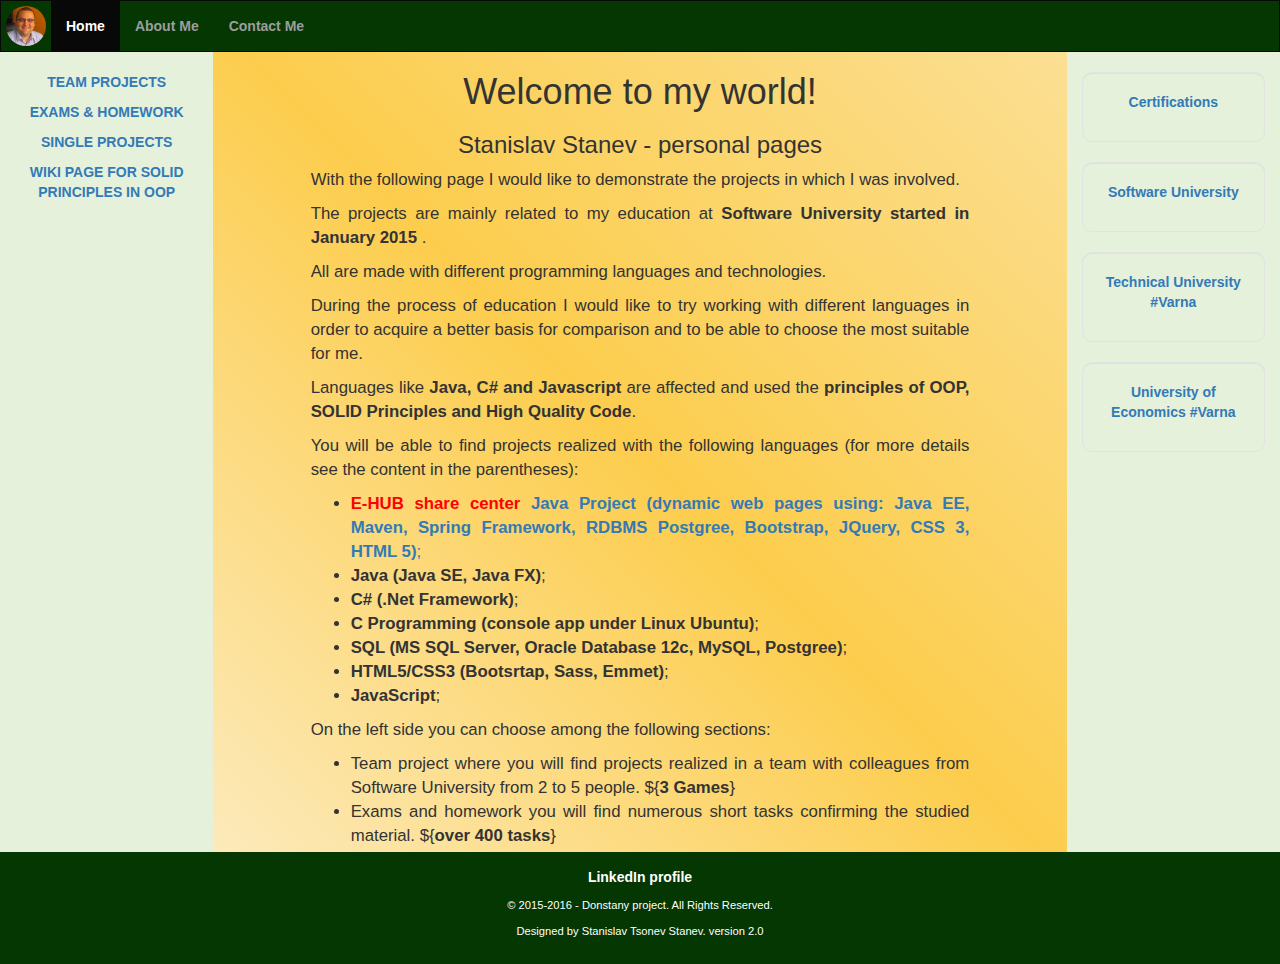
<file: index.html>
<!DOCTYPE html>
<html lang="en">
<head>
    <title>The Personal Page - Stanislav Stanev</title>
    <meta charset="utf-8">
    <meta name="viewport" content="width=device-width, initial-scale=1">
    <!--<link rel="stylesheet" href="http://maxcdn.bootstrapcdn.com/bootstrap/3.3.5/css/bootstrap.min.css">-->
    <link rel="stylesheet" href="bootstrap/bootstrap.min.css">
    <!--<script src="https://ajax.googleapis.com/ajax/libs/jquery/1.11.3/jquery.min.js"></script>-->
    <script src="bootstrap/jquery.min.js"></script>
    <!--<script src="http://maxcdn.bootstrapcdn.com/bootstrap/3.3.5/js/bootstrap.min.js"></script>-->
    <script src="bootstrap/bootstrap.min.js"></script>
    <link rel="stylesheet" href="styles/style.css">

</head>
<body>
<!--Google analitics-->
<script>
    (function(i,s,o,g,r,a,m){i['GoogleAnalyticsObject']=r;i[r]=i[r]||function(){
                (i[r].q=i[r].q||[]).push(arguments)},i[r].l=1*new Date();a=s.createElement(o),
            m=s.getElementsByTagName(o)[0];a.async=1;a.src=g;m.parentNode.insertBefore(a,m)
    })(window,document,'script','//www.google-analytics.com/analytics.js','ga');

    ga('create', 'UA-70471460-2', 'auto');
    ga('send', 'pageview');

</script>
<!--Google analitics-->
<nav class="navbar navbar-inverse">
    <div class="container-fluid">
        <div class="navbar-header">
            <button type="button" class="navbar-toggle" data-toggle="collapse" data-target="#myNavbar">
                <span class="icon-bar"></span>
                <span class="icon-bar"></span>
                <span class="icon-bar"></span>
            </button>
            <a class="navbar-brand" href="#">
                <img src="images/logo.jpg" alt="logo" style="width: 70px; height: 70px;">
            </a>
        </div>
        <div class="collapse navbar-collapse" id="myNavbar">
            <ul class="nav navbar-nav">
                <li class="active"><a href="#">Home</a></li>
                <!--<li><a href="#">All Projects</a></li>-->
                <li><a href="pages/about/about.html">About Me</a></li>
                <li><a href="pages/contacts/contacts.html">Contact Me</a></li>
            </ul>
            <!--<ul class="nav navbar-nav navbar-right">-->
            <!--<li><a href="#"><span class="glyphicon glyphicon-log-in"></span> Login</a></li>-->
            <!--</ul>-->
        </div>
    </div>
</nav>

<div class="wrapper">
    <div class="container-fluid text-center">
        <div class="row content">
            <div class="col-sm-2 sidenav">
                <a href="https://github.com/donstany" target="_blank"><p><strong>TEAM PROJECTS</strong></p></a>
                <a href="https://github.com/donstany/ExamsAndHomework.git" target="_blank"><p><strong>EXAMS & HOMEWORK</strong></p></a>
                <a href="https://github.com/donstany/donstany.github.io" target="_blank"><p><strong>SINGLE PROJECTS</strong></p></a>
                <a href="https://bg.wikipedia.org/wiki/SOLID_(%D0%BE%D0%B1%D0%B5%D0%BA%D1%82%D0%BD%D0%BE-%D0%BE%D1%80%D0%B8%D0%B5%D0%BD%D1%82%D0%B8%D1%80%D0%B0%D0%BD%D0%BE_%D0%BF%D1%80%D0%BE%D0%B3%D1%80%D0%B0%D0%BC%D0%B8%D1%80%D0%B0%D0%BD%D0%B5)" target="_blank"><p><strong>WIKI PAGE FOR SOLID PRINCIPLES IN OOP</strong></p></a>
            </div>
            <div class="col-sm-8 text-justify">
                <h1 class="header-headings">Welcome to my world!</h1>

                <h3 class="header-headings">Stanislav Stanev - personal pages</h3>

                <div class="main-content">
                    <p>With the following page I would like to demonstrate the projects in which I was involved.</p>

                    <p>The projects are mainly related to my education at <strong>Software University started in January 2015</strong> .</p>

                    <p>All are made with different programming languages and technologies.</p>

                    <p>During the process of education I would like to try working with different languages in order to acquire a better basis for comparison and to be able to choose the most suitable for me.</p>
                    <p>Languages like <strong>Java, C# and Javascript</strong> are affected and used the <strong>principles of OOP, SOLID Principles and High Quality Code</strong>.</p>

                    <p>You will be able to find projects realized with the following languages (for more details see the content in the parentheses):</p>
                    <ul>
                        <li><a href="https://github.com/donstany/e-hub" target="_blank"><strong><span style="color:red"><blink>E-HUB share center</blink></span> Java Project (dynamic web pages using: Java EE, Maven, Spring Framework, RDBMS Postgree, Bootstrap,  JQuery, CSS 3, HTML 5)</strong>;</a></li>
                        <li><strong>Java (Java SE, Java FX)</strong>;</li>
                        <li><strong>C# (.Net Framework)</strong>;</li>
                        <li><strong>C Programming (console app under Linux Ubuntu)</strong>;</li>
                        <li><strong>SQL (MS SQL Server, Oracle Database 12c, MySQL, Postgree)</strong>;</li>
                        <li><strong>HTML5/CSS3 (Bootsrtap, Sass, Emmet)</strong>;</li>
                        <li><strong>JavaScript</strong>;</li>
                    </ul>
                    <p>On the left side you can choose among the following sections:</p>
                    <ul>
                        <li>Team project where you will find projects realized in a team with colleagues from Software University from 2 to 5 people. ${<strong>3 Games</strong>}
                        </li>
                        <li>Exams and homework you will find numerous short tasks confirming the studied material. ${<strong>over 400 tasks</strong>}</li>
                        <li>Single project you  will find separate projects. ${<strong>1 Website</strong>}</li>
                        <li><strong>Wiki Page - SOLID principles in Object Oriented Programming (OOP) and Design.</strong> Team project from 2 people that are translated from English to Bulgarian and extended page for fundamental principles in OOP.</li>
                    </ul>
                    <p>On the right side there are links to the Certifications, obtained after I graduated from the <strong>CodeAcademy</strong> and the Universities.</p>
                    <p>Enjoy it!</p>
                </div>
                <!--<hr>-->
                <!--<h3>Test</h3>-->
                <!--<p>Lorem ipsum...</p>-->
            </div>
            <div class="col-sm-2 sidenav">
                <div class="well">
                    <a href="https://www.codecademy.com/donstany" target="_blank"><p><strong>Certifications</strong></p></a>
                </div>
                <div class="well">
                    <a href="https://softuni.bg/" target="_blank"><p><strong>Software University</strong></p></a>
                </div>
                <div class="well">
                    <a href="http://www.tu-varna.bg/" target="_blank"><p><strong>Technical University #Varna</strong></p></a>
                </div>
                <div class="well">
                    <a href="http://www.ue-varna.bg/" target="_blank"><p><strong>University of Economics #Varna</strong></p></a>
                </div>
            </div>
        </div>
    </div>
</div>

<footer class="container-fluid text-center">
    <p><a href="https://www.linkedin.com/in/stanislav-stanev-35419044?authType=NAME_SEARCH&authToken=VoEQ" style="color:white;">
        <strong>LinkedIn profile</strong></a>
    </p>

    <p class="footer-rights">&copy; 2015-2016 - Donstany project. All Rights Reserved.</p>

    <p class="footer-rights">Designed by Stanislav Tsonev Stanev. version 2.0</p>
</footer>


</body>

</html>
</file>
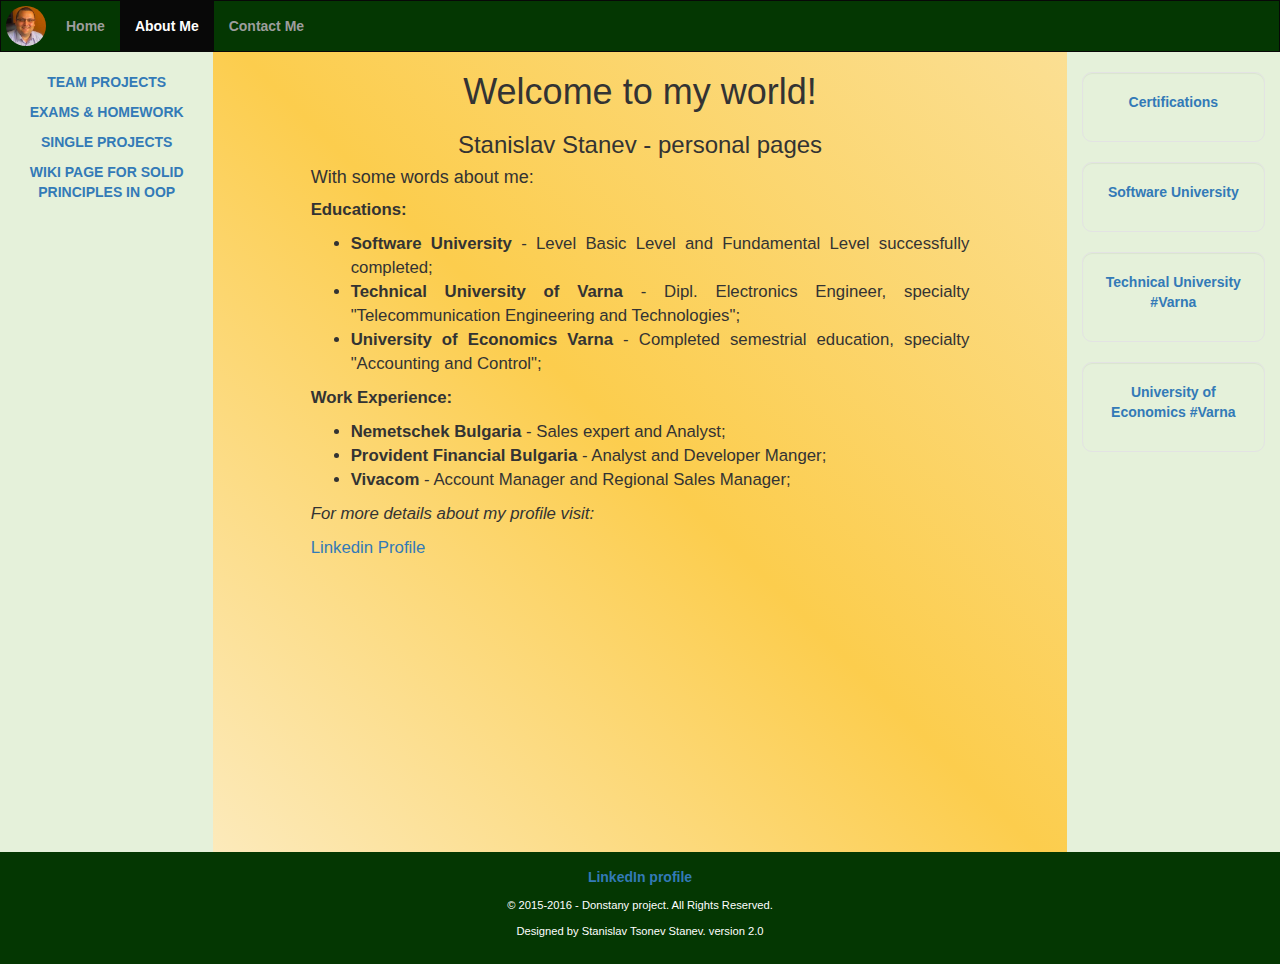
<file: pages/about/about.html>
<!DOCTYPE html>
<html lang="en">
<head>
    <title>The Personal Page - Stanislav Stanev</title>
    <meta charset="utf-8">
    <meta name="viewport" content="width=device-width, initial-scale=1">
    <!--<link rel="stylesheet" href="http://maxcdn.bootstrapcdn.com/bootstrap/3.3.5/css/bootstrap.min.css">-->
    <link rel="stylesheet" href="../../bootstrap/bootstrap.min.css">
    <!--<script src="https://ajax.googleapis.com/ajax/libs/jquery/1.11.3/jquery.min.js"></script>-->
    <script src="../../bootstrap/jquery.min.js"></script>
    <!--<script src="http://maxcdn.bootstrapcdn.com/bootstrap/3.3.5/js/bootstrap.min.js"></script>-->
    <script src="../../bootstrap/bootstrap.min.js"></script>
    <link rel="stylesheet" href="about_styles.css">

</head>
<body>

<nav class="navbar navbar-inverse">
    <div class="container-fluid">
        <div class="navbar-header">
            <button type="button" class="navbar-toggle" data-toggle="collapse" data-target="#myNavbar">
                <span class="icon-bar"></span>
                <span class="icon-bar"></span>
                <span class="icon-bar"></span>
            </button>
            <a class="navbar-brand" href="#">
                <img src="../../images/logo.jpg" alt="logo" style="width: 70px; height: 70px;">
            </a>
        </div>
        <div class="collapse navbar-collapse" id="myNavbar">
            <ul class="nav navbar-nav">
                <li><a href="../../index.html">Home</a></li>
                <!--<li><a href="#">All Projects</a></li>-->
                <li class="active"> <a href="#">About Me</a></li>
                <li><a href="../../pages/contacts/contacts.html">Contact Me</a></li>
            </ul>
            <!--<ul class="nav navbar-nav navbar-right">-->
            <!--<li><a href="#"><span class="glyphicon glyphicon-log-in"></span> Login</a></li>-->
            <!--</ul>-->
        </div>
    </div>
</nav>

<div class="wrapper">
    <div class="container-fluid text-center">
        <div class="row content">
            <div class="col-sm-2 sidenav">
                <a href="https://github.com/donstany" target="_blank"><p><strong>TEAM PROJECTS</strong></p></a>
                <a href="https://github.com/donstany/ExamsAndHomework.git" target="_blank"><p><strong>EXAMS & HOMEWORK</strong></p></a>
                <a href="https://github.com/donstany/donstany.github.io" target="_blank"><p><strong>SINGLE PROJECTS</strong></p></a>
                <a href="https://bg.wikipedia.org/wiki/SOLID_(%D0%BE%D0%B1%D0%B5%D0%BA%D1%82%D0%BD%D0%BE-%D0%BE%D1%80%D0%B8%D0%B5%D0%BD%D1%82%D0%B8%D1%80%D0%B0%D0%BD%D0%BE_%D0%BF%D1%80%D0%BE%D0%B3%D1%80%D0%B0%D0%BC%D0%B8%D1%80%D0%B0%D0%BD%D0%B5)" target="_blank"><p><strong>WIKI PAGE FOR SOLID PRINCIPLES IN OOP</strong></p></a>
            </div>
            <div class="col-sm-8 text-justify">
                <h1 class="header-headings">Welcome to my world!</h1>

                <h3 class="header-headings">Stanislav Stanev - personal pages</h3>

                <div class="main-content">
                    <h4>With some words about me:</h4>
                    <p><strong>Educations:</strong></p>
                    <ul>
                        <li><strong>Software University</strong> - Level Basic Level and Fundamental Level successfully completed;</li>
                        <li><strong>Technical University of Varna</strong> - Dipl. Electronics Engineer, specialty "Telecommunication Engineering and Technologies";
                        </li>
                        <li><strong>University of Economics Varna</strong> - Completed semestrial education, specialty "Accounting and Control";
                        </li>
                    </ul>

                    <p><strong>Work Experience:</strong></p>
                    <ul>
                        <li><strong>Nemetschek Bulgaria</strong> - Sales expert and Analyst;</li>
                        <li><strong>Provident Financial Bulgaria</strong> - Analyst and Developer Manger;</li>
                        <li><strong>Vivacom</strong> - Account Manager and Regional Sales Manager;</li>
                    </ul>

                    <p><em>For more details about my profile visit:</em></p>
                    <a href="https://bg.linkedin.com/in/stanislav-stanev-35419044">Linkedin Profile</a>
                </div>
                <!--<hr>-->
                <!--<h3>Test</h3>-->
                <!--<p>Lorem ipsum...</p>-->
            </div>
            <div class="col-sm-2 sidenav">
                <div class="well">
                    <a href="https://www.codecademy.com/donstany" target="_blank"><p><strong>Certifications</strong></p></a>
                </div>
                <div class="well">
                    <a href="https://softuni.bg/" target="_blank"><p><strong>Software University</strong></p></a>
                </div>
                <div class="well">
                    <a href="http://www.tu-varna.bg/" target="_blank"><p><strong>Technical University #Varna</strong></p></a>
                </div>
                <div class="well">
                    <a href="http://www.ue-varna.bg/" target="_blank"><p><strong>University of Economics #Varna</strong></p></a>
                </div>
            </div>
        </div>
    </div>
</div>

<footer class="container-fluid text-center">
    <p><a href="https://www.linkedin.com/in/stanislav-stanev-35419044?authType=NAME_SEARCH&authToken=VoEQ" target="_blank">
        <strong>LinkedIn profile</strong></a>
    </p>

    <p class="footer-rights">&copy; 2015-2016 - Donstany project. All Rights Reserved.</p>

    <p class="footer-rights">Designed by Stanislav Tsonev Stanev. version 2.0</p>
</footer>

</body>
<script src="../../bootstrap/jquery.min.js"></script>
</html>
</file>
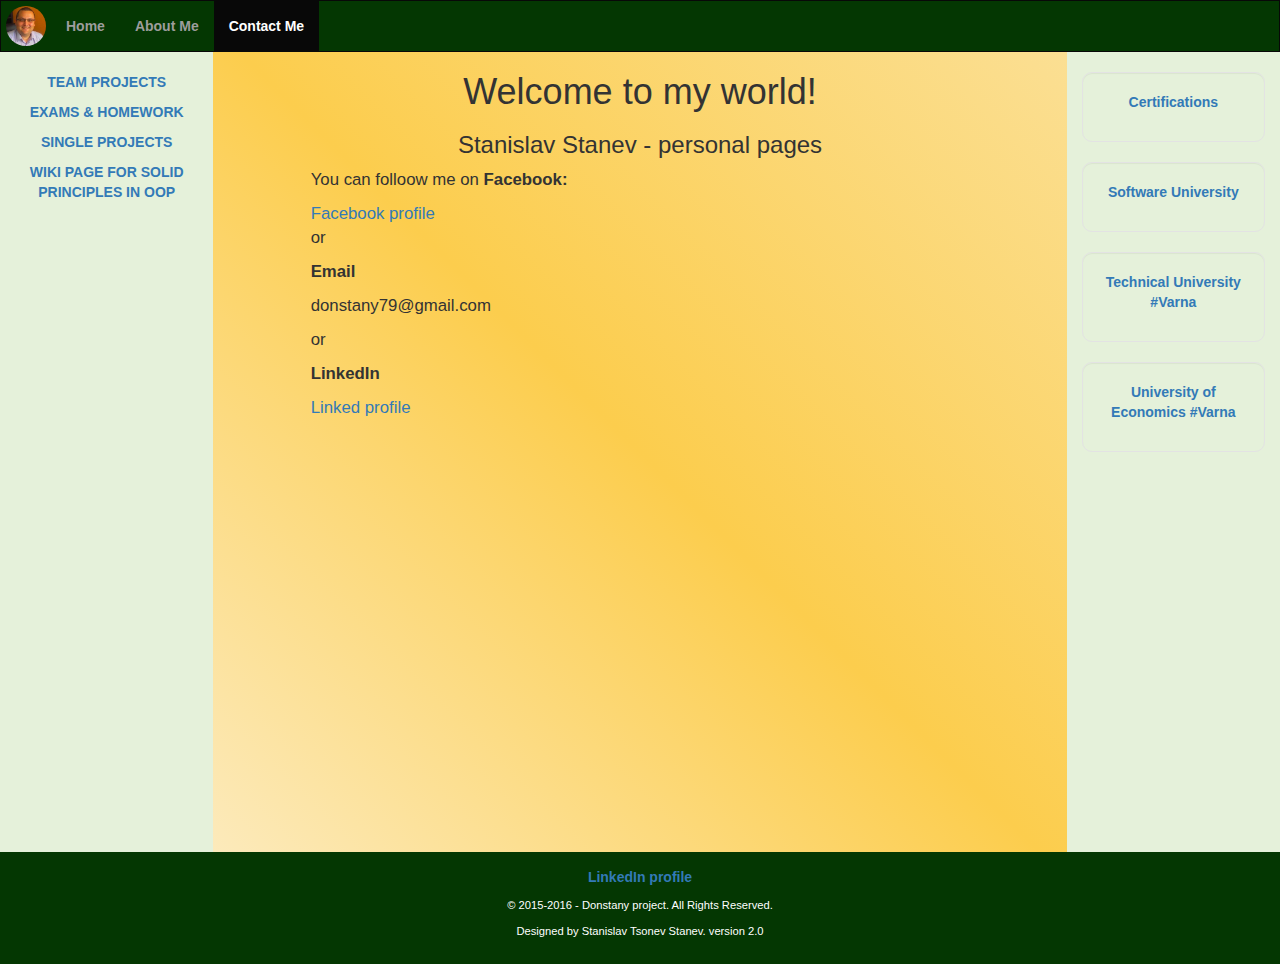
<file: pages/contacts/contacts.html>
<!DOCTYPE html>
<html lang="en">
<head>
    <title>The Personal Page - Stanislav Stanev</title>
    <meta charset="utf-8">
    <meta name="viewport" content="width=device-width, initial-scale=1">
    <!--<link rel="stylesheet" href="http://maxcdn.bootstrapcdn.com/bootstrap/3.3.5/css/bootstrap.min.css">-->
    <link rel="stylesheet" href="../../bootstrap/bootstrap.min.css">
    <!--<script src="https://ajax.googleapis.com/ajax/libs/jquery/1.11.3/jquery.min.js"></script>-->
    <script src="../../bootstrap/jquery.min.js"></script>
    <!--<script src="http://maxcdn.bootstrapcdn.com/bootstrap/3.3.5/js/bootstrap.min.js"></script>-->
    <script src="../../bootstrap/bootstrap.min.js"></script>
    <link rel="stylesheet" href="contacts_styles.css">

</head>
<body>

<nav class="navbar navbar-inverse">
    <div class="container-fluid">
        <div class="navbar-header">
            <button type="button" class="navbar-toggle" data-toggle="collapse" data-target="#myNavbar">
                <span class="icon-bar"></span>
                <span class="icon-bar"></span>
                <span class="icon-bar"></span>
            </button>
            <a class="navbar-brand" href="#">
                <img src="../../images/logo.jpg" alt="logo" style="width: 70px; height: 70px;">
            </a>
        </div>
        <div class="collapse navbar-collapse" id="myNavbar">
            <ul class="nav navbar-nav">
                <li><a href="../../index.html">Home</a></li>
                <!--<li><a href="#">All Projects</a></li>-->
                <li> <a href="../../pages/about/about.html">About Me</a></li>
                <li class="active"><a href="#">Contact Me</a></li>
            </ul>
            <!--<ul class="nav navbar-nav navbar-right">-->
            <!--<li><a href="#"><span class="glyphicon glyphicon-log-in"></span> Login</a></li>-->
            <!--</ul>-->
        </div>
    </div>
</nav>

<div class="wrapper">
    <div class="container-fluid text-center">
        <div class="row content">
            <div class="col-sm-2 sidenav">
                <a href="https://github.com/donstany" target="_blank"><p><strong>TEAM PROJECTS</strong></p></a>
                <a href="https://github.com/donstany/ExamsAndHomework.git" target="_blank"><p><strong>EXAMS & HOMEWORK</strong></p></a>
                <a href="https://github.com/donstany/donstany.github.io" target="_blank"><p><strong>SINGLE PROJECTS</strong></p></a>
                <a href="https://bg.wikipedia.org/wiki/SOLID_(%D0%BE%D0%B1%D0%B5%D0%BA%D1%82%D0%BD%D0%BE-%D0%BE%D1%80%D0%B8%D0%B5%D0%BD%D1%82%D0%B8%D1%80%D0%B0%D0%BD%D0%BE_%D0%BF%D1%80%D0%BE%D0%B3%D1%80%D0%B0%D0%BC%D0%B8%D1%80%D0%B0%D0%BD%D0%B5)" target="_blank"><p><strong>WIKI PAGE FOR SOLID PRINCIPLES IN OOP</strong></p></a>
            </div>
            <div class="col-sm-8 text-justify">
                <h1 class="header-headings">Welcome to my world!</h1>

                <h3 class="header-headings">Stanislav Stanev - personal pages</h3>

                <div class="main-content">
                    <p>You can folloow me on <strong>Facebook:</strong></p>
                    <a href="https://www.facebook.com/donstany" target="_blank">Facebook profile</a>
                    <p>or</p>
                    <p><strong>Email</strong></p>
                    <p>donstany79@gmail.com</p>
                    <p>or</p>
                    <p><strong>LinkedIn</strong></p>
                    <a href="https://bg.linkedin.com/in/stanislav-stanev-35419044">Linked profile</a>
                    <!--<h4>With some words about me:</h4>-->
                    <!--<p><strong>Educations:</strong></p>-->
                    <!--<ul>-->
                        <!--<li>Successfully completed - Level Basic Level and Fundamental Level in <strong>Software University</strong>;</li>-->
                        <!--<li>Graduate dipl. electronics engineer from the <strong>Technical University of Varna</strong>, specialty "Telecommunication Engineering and Technologies";-->
                        <!--</li>-->
                        <!--<li>Completed semestrial education in <strong>University of Economics Varna</strong>, specialty "Accounting and Control";-->
                        <!--</li>-->
                    <!--</ul>-->

                    <!--<p><strong>Work Experience:</strong></p>-->
                    <!--<ul>-->
                        <!--<li><strong>Nemetschek Bulgaria</strong> - Sales expert and Analyst;</li>-->
                        <!--<li><strong>Provident Financial Bulgaria</strong> - Analyst and Developer Manger;</li>-->
                        <!--<li><strong>Vivacom</strong> - Account Manager and Regional Sales Manager;</li>-->
                    <!--</ul>-->

                    <!--<p><em>For more details about my profile visit:</em></p>-->
                    <!--<a href="https://bg.linkedin.com/in/stanislav-stanev-35419044">Linkedin Profile</a>-->
                </div>
                <!--<hr>-->
                <!--<h3>Test</h3>-->
                <!--<p>Lorem ipsum...</p>-->
            </div>
            <div class="col-sm-2 sidenav">
                <div class="well">
                    <a href="https://www.codecademy.com/donstany" target="_blank"><p><strong>Certifications</strong></p></a>
                </div>
                <div class="well">
                    <a href="https://softuni.bg/" target="_blank"><p><strong>Software University</strong></p></a>
                </div>
                <div class="well">
                    <a href="http://www.tu-varna.bg/" target="_blank"><p><strong>Technical University #Varna</strong></p></a>
                </div>
                <div class="well">
                    <a href="http://www.ue-varna.bg/" target="_blank"><p><strong>University of Economics #Varna</strong></p></a>
                </div>
            </div>
        </div>
    </div>
</div>

<footer class="container-fluid text-center">
    <p><a href="https://www.linkedin.com/in/stanislav-stanev-35419044?authType=NAME_SEARCH&authToken=VoEQ" target="_blank">
        <strong>LinkedIn profile</strong></a>
    </p>

    <p class="footer-rights">&copy; 2015-2016 - Donstany project. All Rights Reserved.</p>

    <p class="footer-rights">Designed by Stanislav Tsonev Stanev. version 2.0</p>
</footer>

</body>
</html>
</file>
<file: styles/style.css>
@font-face {}
/* Remove the navbar's default margin-bottom and rounded borders */
.navbar {
  margin-bottom: 0;
  border-radius: 0; }

/* Set height of the grid so .sidenav can be 100% (adjust as needed) */
.row.content {
  height: 800px; }

/* Set gray background color and 100% height */
.sidenav {
  padding-top: 20px;
  background-color: #e5f1da;
  height: 100%; }

/* Set black background color, white text and some padding */
footer {
  background-color: #043702;
  color: white;
  padding: 15px;
  height: 100%; }
  footer p.footer-rights {
    font-size: 0.8em; }

a.navbar-brand img {
  height: 40px !important;
  width: 40px !important;
  margin: -10px;
  padding: 0;
  border-radius: 50%; }

.navbar.navbar-inverse {
  background-color: #043702 !important;
  font-weight: bold; }

.main-content {
  margin: 0 auto;
  width: 80%; }

.header-headings {
  text-align: center; }

html body div.container-fluid.text-center {
  height: 100%; }

.wrapper {
  height: 100%; }

.col-sm-8 {
  font-size: 1.2em;
  height: 100%;
  overflow: auto;
  /* Permalink - use to edit and share this gradient: http://colorzilla.com/gradient-editor/#fceabb+0,fccd4d+50,fbdf93+100 */
  background: #fceabb;
  /* Old browsers */
  background: -moz-linear-gradient(45deg, #fceabb 0%, #fcf014 50%, #fbdf93 100%);
  /* FF3.6-15 */
  background: -webkit-linear-gradient(45deg, #fceabb 0%, #fccd4d 50%, #fbdf93 100%);
  /* Chrome10-25,Safari5.1-6 */
  background: linear-gradient(45deg, #fceabb 0%, #fccd4d 50%, #fbdf93 100%);
  /* W3C, IE10+, FF16+, Chrome26+, Opera12+, Safari7+ */
  filter: progid:DXImageTransform.Microsoft.gradient( startColorstr='#fceabb', endColorstr='#fbdf93',GradientType=1 );
  /* IE6-9 fallback on horizontal gradient */ }

.well {
  background-color: #E5F1DA;
  border-radius: 10px; }

/* On small screens, set height to 'auto' for sidenav and grid */
@media screen and (max-width: 767px) {
  .sidenav {
    height: auto;
    padding: 15px; }

  .row.content {
    height: auto; }

  .navbar-toggle {
    background-color: #81f14b; }
    .navbar-toggle:visited {
      background-color: #81f14b; }

  body > div > div > div > div.col-sm-8.text-justify > h1 {
    margin-top: 0;
    padding: 20px 0; } }
html {
  background-color: #E5F1DA; }

/*# sourceMappingURL=style.css.map */
</file>
<file: pages/about/about_styles.css>
/* Remove the navbar's default margin-bottom and rounded borders */
.navbar {
  margin-bottom: 0;
  border-radius: 0; }

/* Set height of the grid so .sidenav can be 100% (adjust as needed) */
.row.content {
  height: 800px; }

/* Set gray background color and 100% height */
.sidenav {
  padding-top: 20px;
  background-color: #e5f1da;
  height: 100%; }

/* Set black background color, white text and some padding */
footer {
  background-color: #043702;
  color: white;
  padding: 15px;
  height: 100%; }
  footer p.footer-rights {
    font-size: 0.8em; }

a.navbar-brand img {
  height: 40px !important;
  width: 40px !important;
  margin: -10px;
  padding: 0;
  border-radius: 50%; }

.navbar.navbar-inverse {
  background-color: #043702 !important;
  font-weight: bold; }

.main-content {
  margin: 0 auto;
  width: 80%; }

.header-headings {
  text-align: center; }

html body div.container-fluid.text-center {
  height: 100%; }

.wrapper {
  height: 100%; }

.col-sm-8 {
  font-size: 1.2em;
  height: 100%;
  overflow: auto;
  /* Permalink - use to edit and share this gradient: http://colorzilla.com/gradient-editor/#fceabb+0,fccd4d+50,fbdf93+100 */
  background: #fceabb;
  /* Old browsers */
  background: -moz-linear-gradient(45deg, #fceabb 0%, #fcf014 50%, #fbdf93 100%);
  /* FF3.6-15 */
  background: -webkit-linear-gradient(45deg, #fceabb 0%, #fccd4d 50%, #fbdf93 100%);
  /* Chrome10-25,Safari5.1-6 */
  background: linear-gradient(45deg, #fceabb 0%, #fccd4d 50%, #fbdf93 100%);
  /* W3C, IE10+, FF16+, Chrome26+, Opera12+, Safari7+ */
  filter: progid:DXImageTransform.Microsoft.gradient( startColorstr='#fceabb', endColorstr='#fbdf93',GradientType=1 );
  /* IE6-9 fallback on horizontal gradient */ }

.well {
  background-color: #E5F1DA;
  border-radius: 10px; }

/* On small screens, set height to 'auto' for sidenav and grid */
@media screen and (max-width: 767px) {
  .sidenav {
    height: auto;
    padding: 15px; }

  .row.content {
    height: auto; }

  .navbar-toggle {
    background-color: #81f14b; }
    .navbar-toggle:visited {
      background-color: #81f14b; }

  body > div > div > div > div.col-sm-8.text-justify > h1 {
    margin-top: 0;
    padding: 20px 0; } }
html {
  background-color: #E5F1DA; }

/*# sourceMappingURL=about_styles.css.map */
</file>
<file: pages/contacts/contacts_styles.css>
/* Remove the navbar's default margin-bottom and rounded borders */
.navbar {
  margin-bottom: 0;
  border-radius: 0; }

/* Set height of the grid so .sidenav can be 100% (adjust as needed) */
.row.content {
  height: 800px; }

/* Set gray background color and 100% height */
.sidenav {
  padding-top: 20px;
  background-color: #e5f1da;
  height: 100%; }

/* Set black background color, white text and some padding */
footer {
  background-color: #043702;
  color: white;
  padding: 15px;
  height: 100%; }
  footer p.footer-rights {
    font-size: 0.8em; }

a.navbar-brand img {
  height: 40px !important;
  width: 40px !important;
  margin: -10px;
  padding: 0;
  border-radius: 50%; }

.navbar.navbar-inverse {
  background-color: #043702 !important;
  font-weight: bold; }

.main-content {
  margin: 0 auto;
  width: 80%; }

.header-headings {
  text-align: center; }

html body div.container-fluid.text-center {
  height: 100%; }

.wrapper {
  height: 100%; }

.col-sm-8 {
  font-size: 1.2em;
  height: 100%;
  overflow: auto;
  /* Permalink - use to edit and share this gradient: http://colorzilla.com/gradient-editor/#fceabb+0,fccd4d+50,fbdf93+100 */
  background: #fceabb;
  /* Old browsers */
  background: -moz-linear-gradient(45deg, #fceabb 0%, #fcf014 50%, #fbdf93 100%);
  /* FF3.6-15 */
  background: -webkit-linear-gradient(45deg, #fceabb 0%, #fccd4d 50%, #fbdf93 100%);
  /* Chrome10-25,Safari5.1-6 */
  background: linear-gradient(45deg, #fceabb 0%, #fccd4d 50%, #fbdf93 100%);
  /* W3C, IE10+, FF16+, Chrome26+, Opera12+, Safari7+ */
  filter: progid:DXImageTransform.Microsoft.gradient( startColorstr='#fceabb', endColorstr='#fbdf93',GradientType=1 );
  /* IE6-9 fallback on horizontal gradient */ }

.well {
  background-color: #E5F1DA;
  border-radius: 10px; }

/* On small screens, set height to 'auto' for sidenav and grid */
@media screen and (max-width: 767px) {
  .sidenav {
    height: auto;
    padding: 15px; }

  .row.content {
    height: auto; }

  .navbar-toggle {
    background-color: #81f14b; }
    .navbar-toggle:visited {
      background-color: #81f14b; }

  body > div > div > div > div.col-sm-8.text-justify > h1 {
    margin-top: 0;
    padding: 20px 0; } }
html {
  background-color: #E5F1DA; }

/*# sourceMappingURL=contacts_styles.css.map */
</file>
